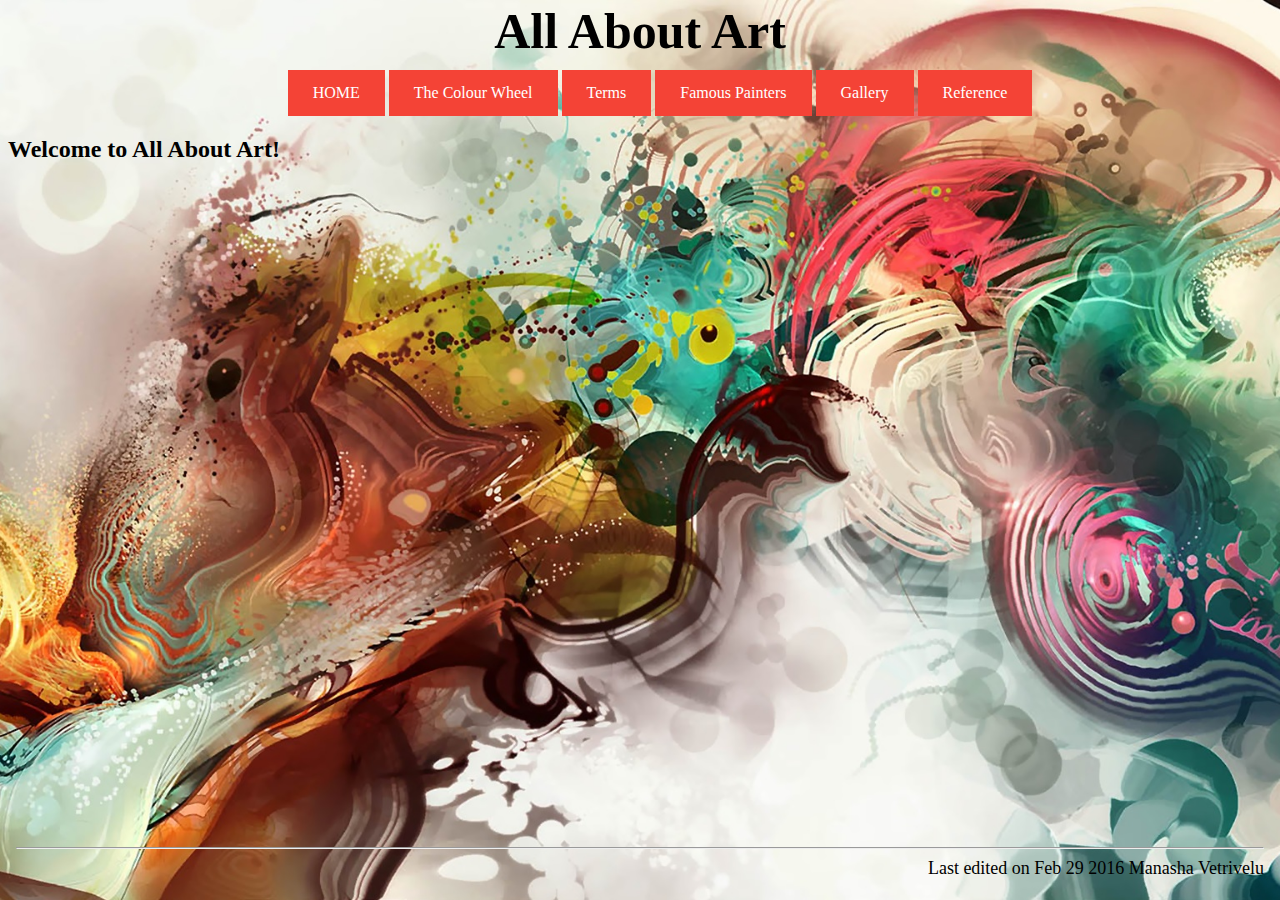
<file: index.html>
<!doctype html>
<html>
   <head>
		<meta charset="UTF-8">
		<link rel="stylesheet" href="home_page.css" type="text/css">
		<title>Home</title>
   </head>
   <body>
		<h1>All About Art</h1>
		<ul>		
			<li><a href="index.html" target="_self" >HOME</a></li>
			<li><a href="theColourWheel.html" target="_self" >The Colour Wheel</a></li>
			<li><a href="terms.html" target="_self" >Terms</a></li>
			<li><a href="famousPainters.html" target="_self" >Famous Painters</a></li>
			<li><a href="gallery.html"  target="_self">Gallery </a></li>
			<li><a href="reference.html" target="_self">Reference</a></li>
		</ul>
		<h2> Welcome to All About Art!</h2> 
		<footer>
		<hr>
		Last edited on Feb 29 2016 Manasha Vetrivelu
		</footer>
		
  </body>
</html>
</file>
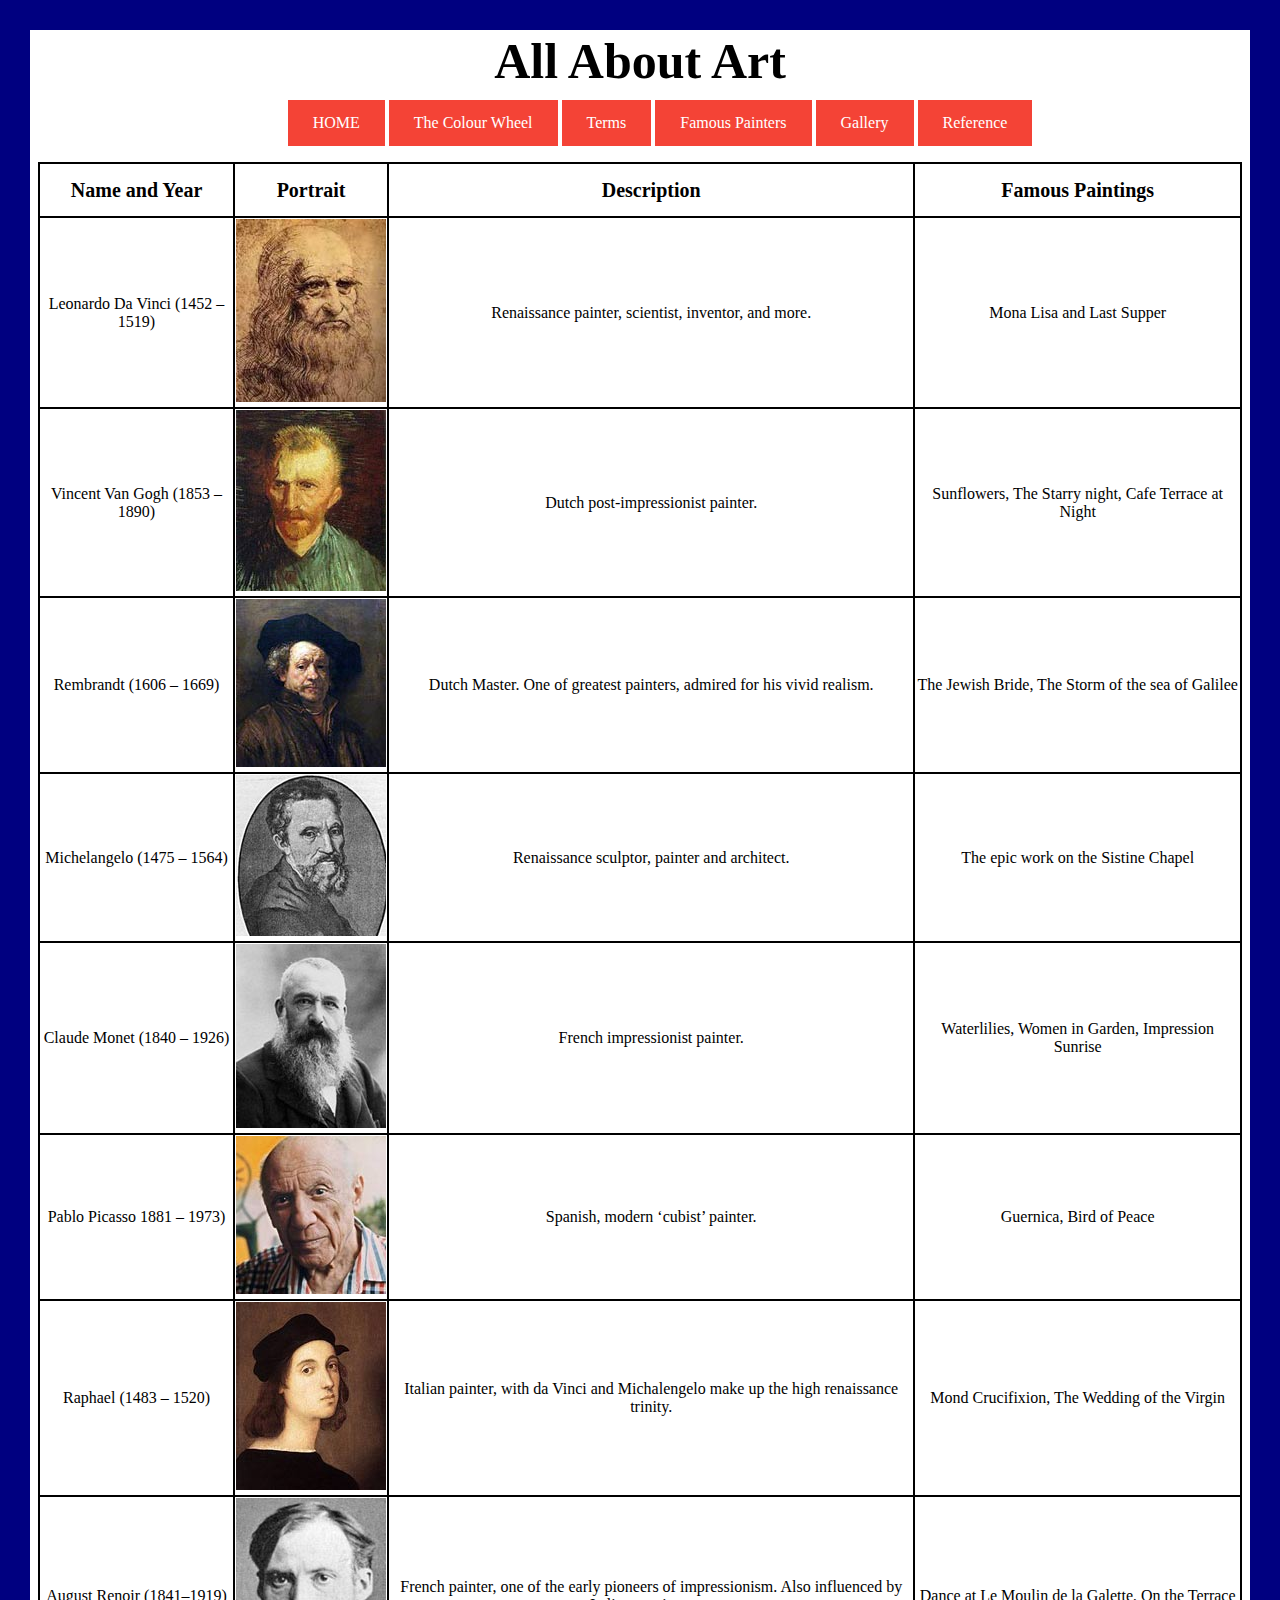
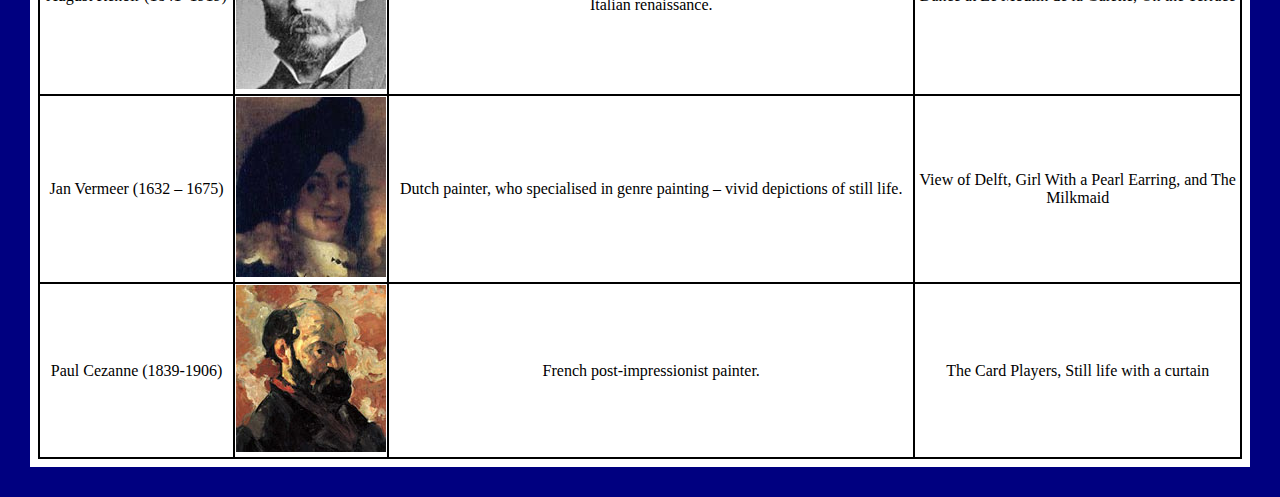
<file: famousPainters.html>
<!doctype html>
<html>
   <head>
		<meta charset="UTF-8">
		<link rel="stylesheet" href="famous_painters.css" type="text/css">
		<title>Famous Painters</title>
   </head>
   <body>
		<h1>All About Art</h1>
		<ul>		
			<li><a href="index.html" target="_self" >HOME</a></li>
			<li><a href="theColourWheel.html" target="_self" >The Colour Wheel</a></li>
			<li><a href="terms.html" target="_self" >Terms</a></li>
			<li><a href="famousPainters.html" target="_self" >Famous Painters</a></li>
			<li><a href="gallery.html"  target="_self">Gallery </a></li>
			<li><a href="reference.html" target="_self">Reference</a></li>
		</ul>
		<table>
			<tr>
				<th>Name and Year</th>
				<th> Portrait </th>
				<th> Description </th>
				<th> Famous Paintings </th>
			</tr>
			<tr>
				<td>Leonardo Da Vinci (1452 – 1519) </td>
				<td><img src="images/leonardo_da_vinci.jpg" alt= "Leonardo Da Vinci"></td>
				<td> Renaissance painter, scientist, inventor, and more.</td>
				<td>Mona Lisa and Last Supper </td>
			</tr>
			<tr>
				<td>Vincent Van Gogh (1853 – 1890)</td>
				<td><img src="images/Van_Gogh.jpg" alt= "Vincent Van Gogh"></td>
				<td>Dutch post-impressionist painter. </td>
				<td> Sunflowers, The Starry night, Cafe Terrace at Night</td>
			</tr>
			<tr>
				<td>Rembrandt (1606 – 1669)</td>
				<td><img src="images/Rembrandt.jpg" alt= "Rembrandt"> </td>
				<td> Dutch Master. One of greatest painters, admired for his vivid realism.</td>
				<td>The Jewish Bride, The Storm of the sea of Galilee </td>
			</tr>
			<tr>
				<td> Michelangelo (1475 – 1564)</td>
				<td> <img src="images/Michelangelo.jpg" alt= "Michelangelo"></td>
				<td>Renaissance sculptor, painter and architect.  </td>
				<td>The epic work on the Sistine Chapel </td>
			</tr>
			<tr>
				<td>Claude Monet (1840 – 1926) </td>
				<td> <img src="images/Claude_Monet.jpg" alt= "Claude Monet"></td>
				<td> French impressionist painter.</td>
				<td> Waterlilies, Women in Garden, Impression Sunrise</td>
			</tr>
			<tr>
				<td>Pablo Picasso 1881 – 1973) </td>
				<td> <img src="images/picasso.jpg" alt= "Pablo Picasso"></td>
				<td>Spanish, modern ‘cubist’ painter. </td>
				<td> Guernica, Bird of Peace</td>
			</tr>
			<tr>
				<td>Raphael (1483 – 1520) </td>
				<td> <img src="images/raphael.jpg" alt= "Raphael"></td>
				<td>Italian painter, with da Vinci and Michalengelo make up the high renaissance trinity. </td>
				<td> Mond Crucifixion, The Wedding of the Virgin</td>
			</tr>
			<tr>
				<td>August Renoir (1841–1919) </td>
				<td> <img src="images/renoir.jpg" alt= "August Renoir"></td>
				<td>French painter, one of the early pioneers of impressionism. Also influenced by Italian renaissance. </td>
				<td> Dance at Le Moulin de la Galette, On the Terrace</td>
			</tr>
			<tr>
				<td> Jan Vermeer (1632 – 1675)</td>
				<td> <img src="images/jan_vermeer.jpg" alt= "Jan Vermeer"></td>
				<td> Dutch painter, who specialised in genre painting – vivid depictions of still life.</td>
				<td> View of Delft, Girl With a Pearl Earring, and The Milkmaid</td>
			</tr>
			<tr>
				<td> Paul Cezanne (1839-1906)</td>
				<td> <img src="images/Cezanne.jpg" alt= "Paul Cezanne "></td>
				<td>French post-impressionist painter. </td>
				<td> The Card Players, Still life with a curtain</td>
			</tr>
		</table>
	</body>
</html>
</file>
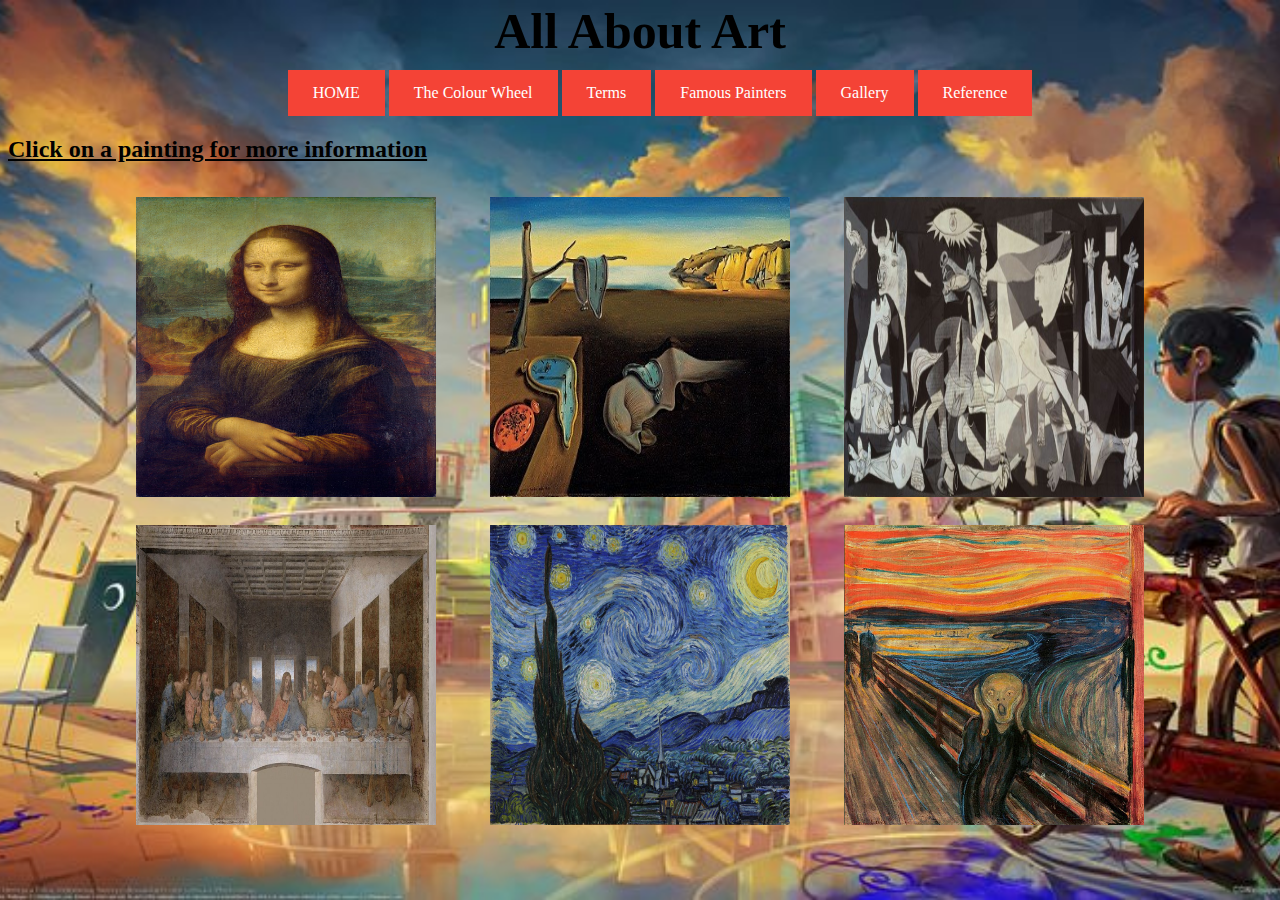
<file: gallery.html>
<!doctype html>
<html>
   <head>
		<meta charset="UTF-8">
		<link rel="stylesheet" href="gallery.css" type="text/css">
		<title>Gallery</title>
   </head>
   <body>
		<h1>All About Art</h1>
		<ul>		
			<li><a href="index.html" target="_self" >HOME</a></li>
			<li><a href="theColourWheel.html" target="_self" >The Colour Wheel</a></li>
			<li><a href="terms.html" target="_self" >Terms</a></li>
			<li><a href="famousPainters.html" target="_self" >Famous Painters</a></li>
			<li><a href="gallery.html"  target="_self">Gallery </a></li>
			<li><a href="reference.html" target="_self">Reference</a></li>
		</ul>
		<h2> Click on a painting for more information </h2>
		<p> <a href="http://www.louvre.fr/en/oeuvre-notices/mona-lisa-portrait-lisa-gherardini-wife-francesco-del-giocondo" target="_blank" class="highlight">
			<img src="images/Mona_Lisa.jpg " alt="Mona Lisa" > </a>
			<a href="http://legomenon.com/salvador-dali-persistence-of-memory-melting-clocks-meaning.html" target= "_blank" class="highlight">
			<img src=" images/The_Persistence_of_Memory.jpg" alt=" The persistance of memory"></a>
			<a href= " http://www.pablopicasso.org/guernica.jsp" target= "_blank" class="highlight">
			<img src="images/Guernica_Picasso.jpg" alt="guernica"></a>
			<a href="http://www.bibliotecapleyades.net/davi/project/history.html" target= "_blank" class="highlight">
			<img src="images/the_last_supper.jpg " alt="The last supper" ></a>
			<a href="http://www.vangoghgallery.com/painting/starry-night.html" target= "_blank" class="highlight">
			<img src="images/Starry_Night.jpg" alt="Starry Night"></a>
			<a href=" https://www.khanacademy.org/humanities/becoming-modern/symbolism/a/munch-the-scream" target= "_blank" class="highlight">
			<img src=" images/The_Scream.jpg" alt=" The Scream"></a>
		</p>
	</body>
</html>
</file>
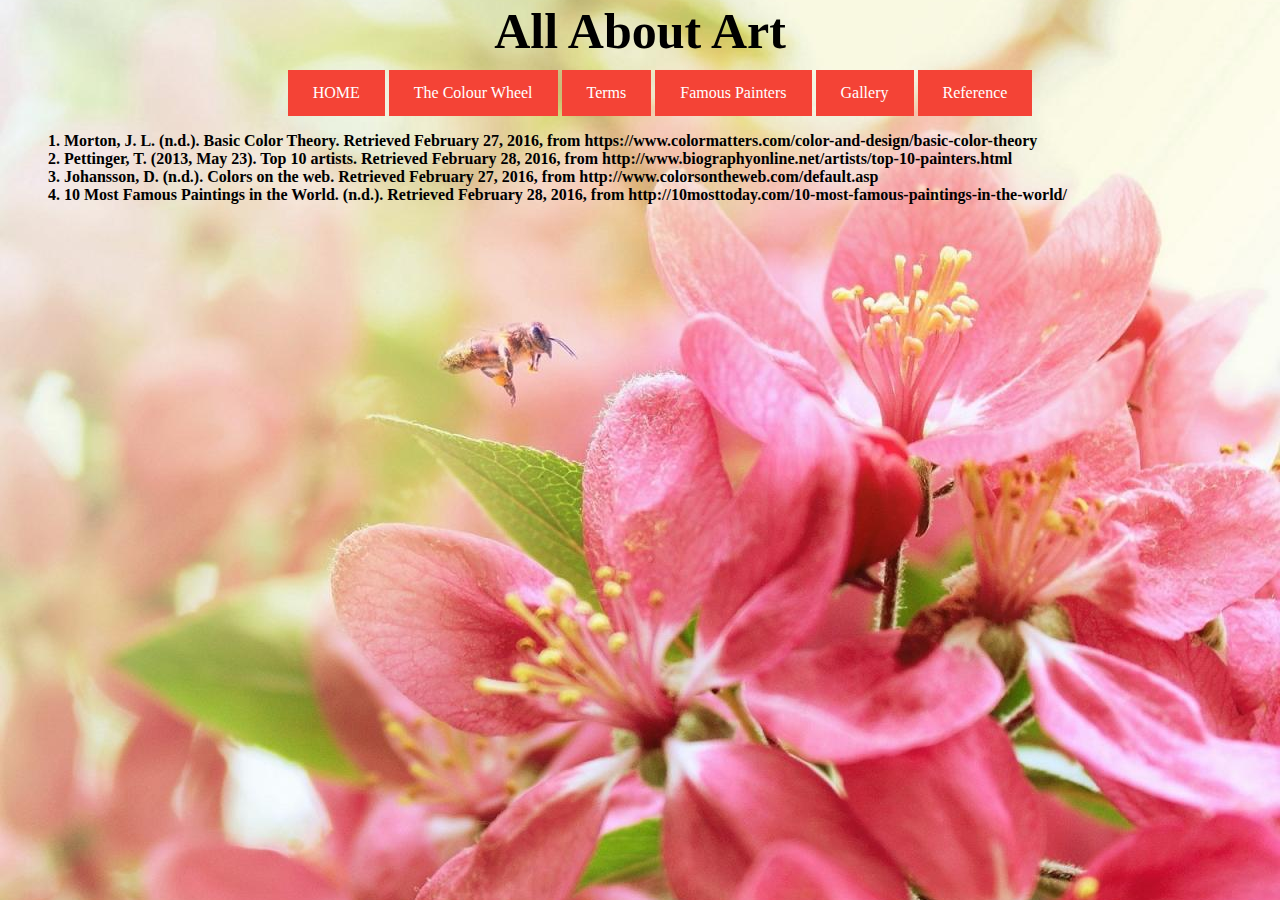
<file: reference.html>
<!doctype html>
<html>
   <head>
		<meta charset="UTF-8">
		<link rel="stylesheet" href="reference.css" type="text/css">
		<title>Reference</title>
   </head>
   <body>
		<h1>All About Art</h1>
		<ul>		
			<li><a href="index.html" target="_self" >HOME</a></li>
			<li><a href="theColourWheel.html" target="_self" >The Colour Wheel</a></li>
			<li><a href="terms.html" target="_self" >Terms</a></li>
			<li><a href="famousPainters.html" target="_self" >Famous Painters</a></li>
			<li><a href="gallery.html"  target="_self">Gallery </a></li>
			<li><a href="reference.html" target="_self">Reference</a></li>
		</ul>
		<ol>
			<li class="highlight">Morton, J. L. (n.d.). Basic Color Theory. Retrieved February 27, 2016, from https://www.colormatters.com/color-and-design/basic-color-theory </li>
			<li class="highlight"> Pettinger, T. (2013, May 23). Top 10 artists. Retrieved February 28, 2016, from http://www.biographyonline.net/artists/top-10-painters.html </li>
			<li class="highlight">Johansson, D. (n.d.). Colors on the web. Retrieved February 27, 2016, from http://www.colorsontheweb.com/default.asp </li>
			<li class="highlight"> 10 Most Famous Paintings in the World. (n.d.). Retrieved February 28, 2016, from http://10mosttoday.com/10-most-famous-paintings-in-the-world/ </li>
		</ol>
  </body>
</html>
</file>
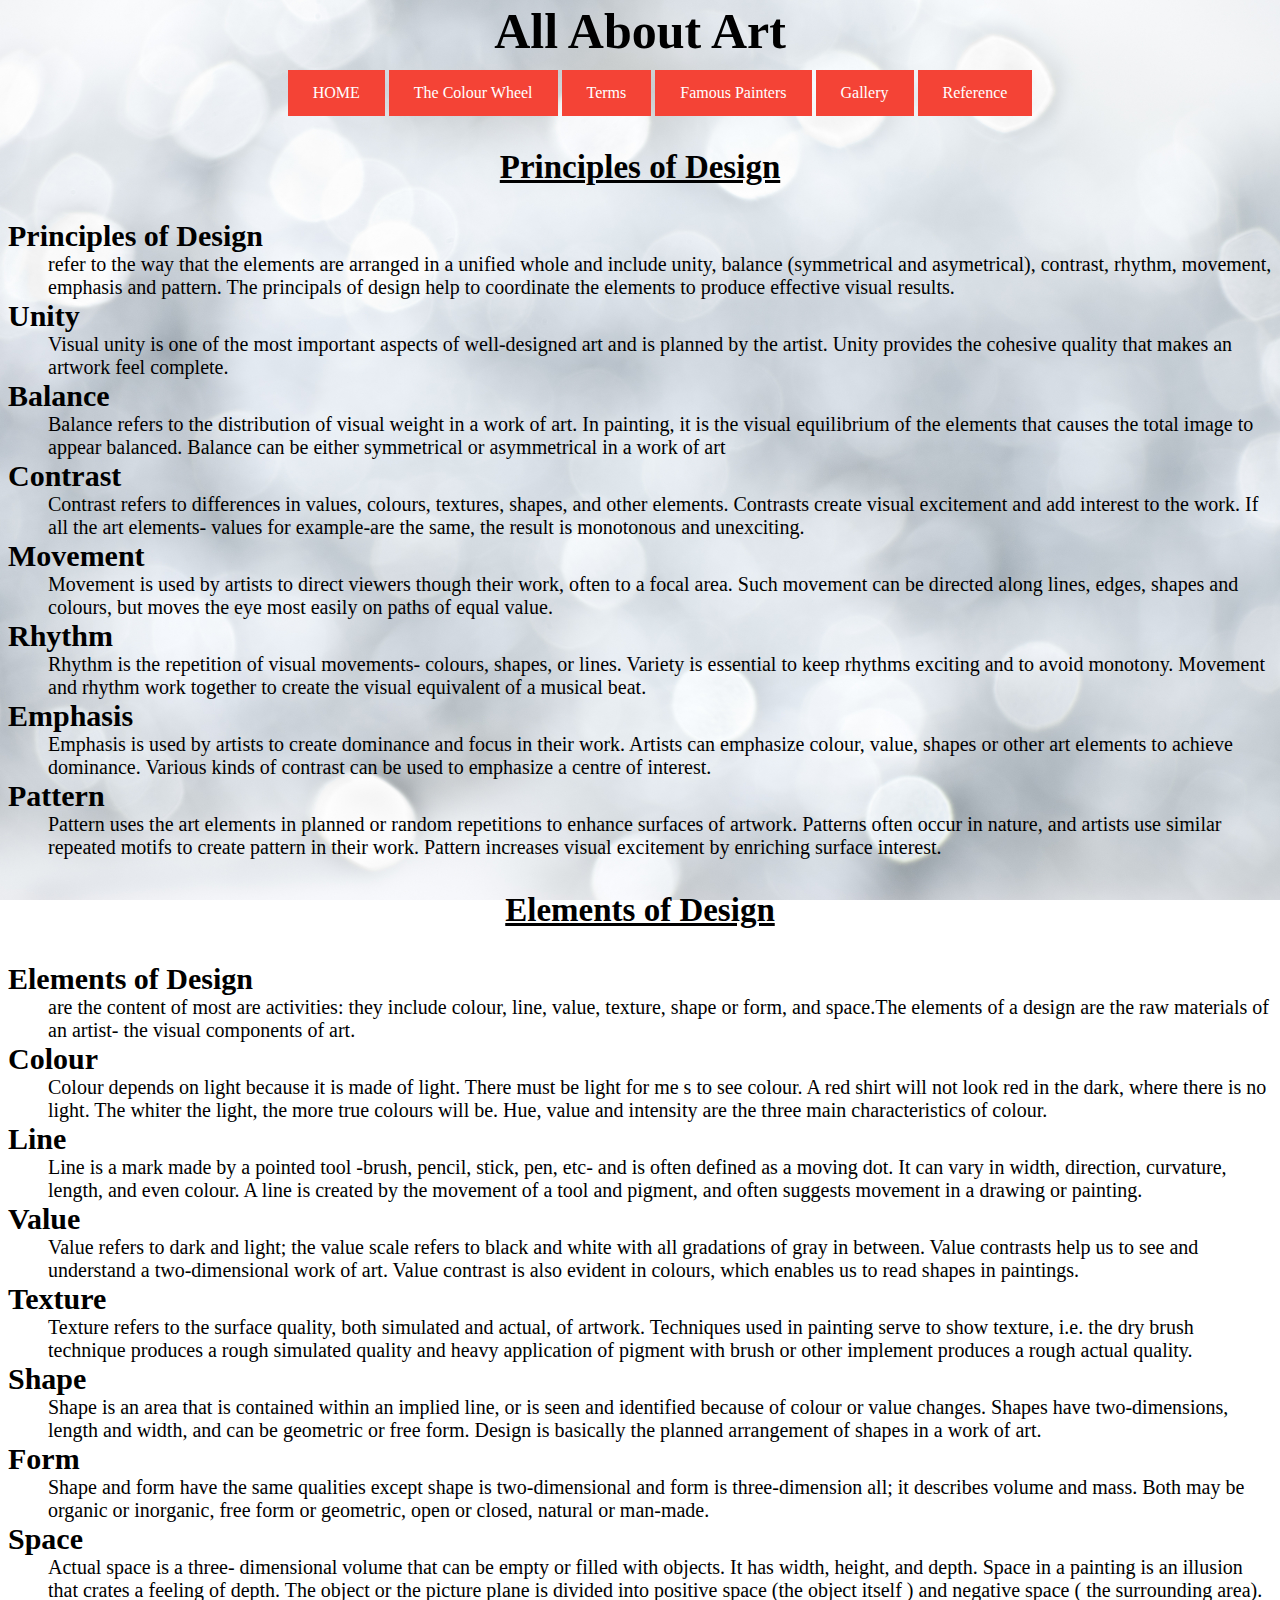
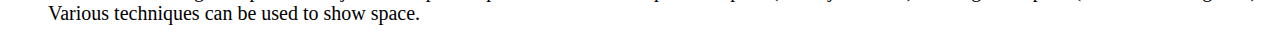
<file: terms.html>
<!doctype html>
<html>
   <head>
		<meta charset="UTF-8">
		<link rel="stylesheet" href="terms.css" type="text/css">
		<title>Terms</title>
   </head>
   <body>
		<h1>All About Art</h1>
		<ul>		
			<li><a href="index.html" target="_self" >HOME</a></li>
			<li><a href="theColourWheel.html" target="_self" >The Colour Wheel</a></li>
			<li><a href="terms.html" target="_self" >Terms</a></li>
			<li><a href="famousPainters.html" target="_self" >Famous Painters</a></li>
			<li><a href="gallery.html"  target="_self">Gallery </a></li>
			<li><a href="reference.html" target="_self">Reference</a></li>
		</ul>
		<h3> Principles of Design</h3>
		<dl>
			<dt> Principles of Design </dt>
				<dd>refer to the way that the elements are arranged in a unified whole and include unity, balance (symmetrical and asymetrical), contrast, rhythm, movement, emphasis and pattern. The principals of design help to coordinate the elements to produce effective visual results.</dd>
			<dt>Unity</dt>
				<dd> Visual unity is one of the most important aspects of well-designed art and is planned by the artist. Unity provides the cohesive quality that makes an artwork feel complete. </dd>
			<dt>Balance </dt>
				<dd>Balance refers to the distribution of visual weight in a work of art. In painting, it is the visual equilibrium of the elements that causes the total image to appear balanced. Balance can be either symmetrical or asymmetrical in a work of art </dd> 
			<dt>Contrast </dt>
				<dd> Contrast refers to differences in values, colours, textures, shapes, and other elements. Contrasts create visual excitement and add interest to the work. If all the art elements- values for example-are the same, the result is monotonous and unexciting.
			<dt>Movement </dt>
				<dd> Movement is used by artists to direct viewers though their work, often to a focal area. Such movement can be directed along lines, edges, shapes and colours, but moves the eye most easily on paths of equal value. </dd>
			<dt> Rhythm</dt>
				<dd> Rhythm is the repetition of visual movements- colours, shapes, or lines. Variety is essential to keep rhythms exciting and to avoid monotony. Movement and rhythm work together to create the visual equivalent of a musical beat.</dd>
			<dt> Emphasis</dt>
				<dd>Emphasis is used by artists to create dominance and focus in their work. Artists can emphasize colour, value, shapes or other art elements to achieve dominance. Various kinds of contrast can be used to emphasize a centre of interest. </dd>
			<dt> Pattern</dt>
				<dd>Pattern uses the art elements in planned or random repetitions to enhance surfaces of artwork. Patterns often occur in nature, and artists use similar repeated motifs to create pattern in their work. Pattern increases visual excitement by enriching surface interest.</dd>
		</dl>
		<h3> Elements of Design </h3>
		<dl>
			<dt>Elements of Design </dt>
				<dd> are the content of most are activities: they include colour, line, value, texture, shape or form, and space.The elements of a design are the raw materials of an artist- the visual components of art.</dd>
			<dt> Colour</dt>
				<dd> Colour depends on light because it is made of light. There must be light for me s to see colour. A red shirt will not look red in the dark, where there is no light. The whiter the light, the more true colours will be. 
			Hue, value and intensity are the three main characteristics of colour.</dd>
			<dt> Line</dt>
			<dd> Line is a mark made by a pointed tool -brush, pencil, stick, pen, etc- and is often defined as a moving dot. 
			It can vary in width, direction, curvature, length, and even colour. A line is created by the movement of a tool and 
			pigment, and often suggests movement in a drawing or painting.</dd>
			<dt> Value</dt>
			<dd>Value refers to dark and light; the value scale refers to black and white with all gradations of gray in between. 
			Value contrasts help us to see and understand a two-dimensional work of art. Value contrast is also evident in colours, 
			which enables us to read shapes in paintings. </dd>
			<dt> Texture</dt>
			<dd> Texture refers to the surface quality, both simulated and actual, of artwork. Techniques used in painting serve to 
			show texture, i.e. the dry brush technique produces a rough simulated quality and heavy application of pigment with brush 
			or other implement produces a rough actual quality.</dd>
			<dt>Shape </dt>
			<dd> Shape is an area that is contained within an implied line, or is seen and identified because of colour or value changes. 
			Shapes have two-dimensions, length and width, and can be geometric or free form. Design is basically the planned arrangement 
			of shapes in a work of art.</dd>
			<dt> Form</dt>
			<dd> Shape and form have the same qualities except shape is two-dimensional and form is three-dimension all; 
			it describes volume and mass. Both may be organic or inorganic, free form or geometric, open or closed, natural or man-made.</dd>
			<dt> Space</dt>
			<dd>Actual space is a three- dimensional volume that can be empty or filled with objects. It has width, height, and depth. 
			Space in a painting is an illusion that crates a feeling of depth. The object or the picture plane is divided into positive space 
			(the object itself ) and negative space ( the surrounding area). Various techniques can be used to show space.</dd>
		</dl>
		
  </body>
</html>
</file>
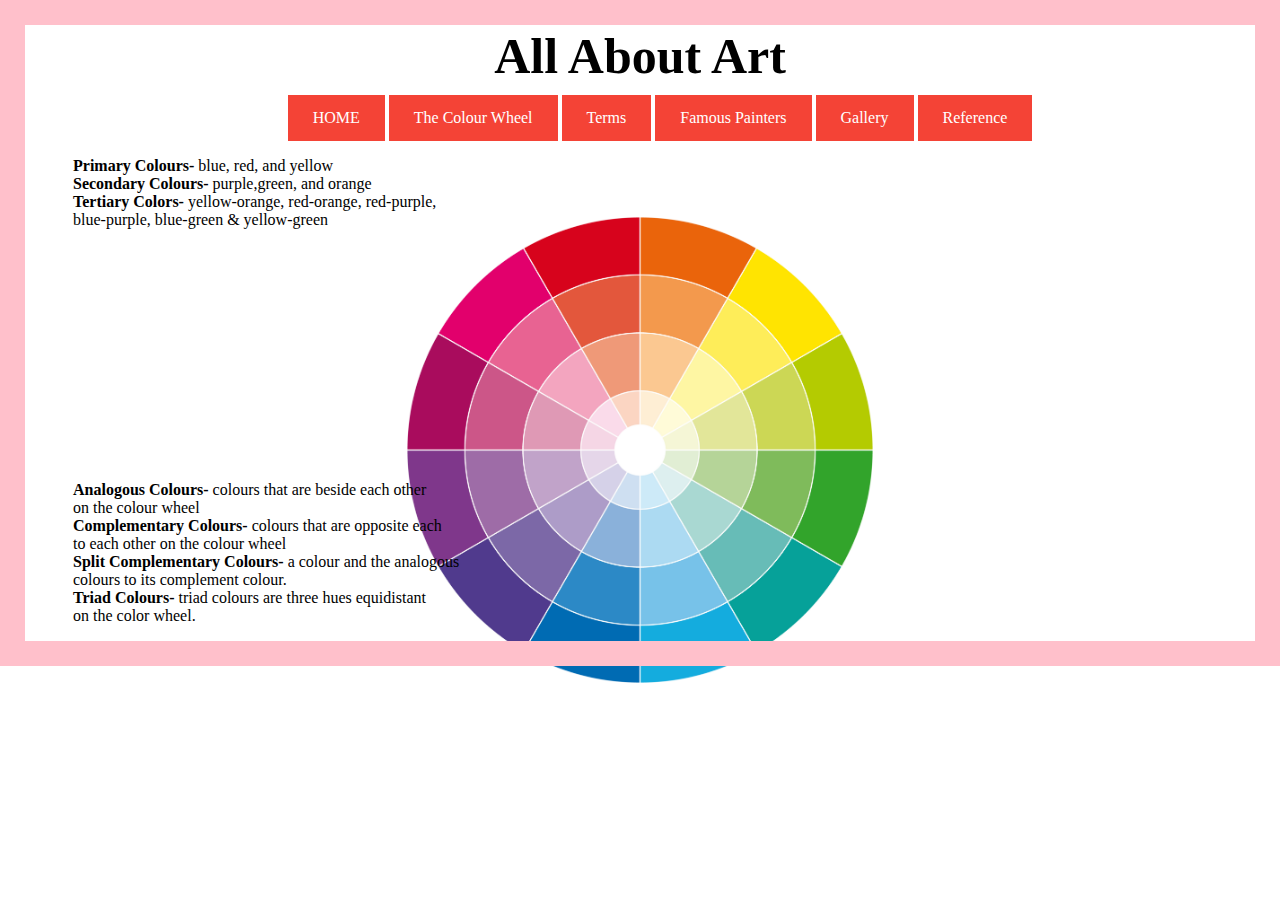
<file: theColourWheel.html>
<!doctype html>
<html>
   <head>
		<meta charset="UTF-8">
		<link rel="stylesheet" href="colour_wheel.css" type="text/css">
		<title>Colour Wheel</title>
   </head>
   <body>
		<h1>All About Art</h1>
		<ul class="highlight">		
			<li><a href="index.html" target="_self" >HOME</a></li>
			<li><a href="theColourWheel.html" target="_self" >The Colour Wheel</a></li>
			<li><a href="terms.html" target="_self" >Terms</a></li>
			<li><a href="famousPainters.html" target="_self" >Famous Painters</a></li>
			<li><a href="gallery.html"  target="_self">Gallery </a></li>
			<li><a href="reference.html" target="_self">Reference</a></li>
		</ul>
		<ul>
			<li class="highlight"> <b> Primary Colours- </b> blue, red, and yellow </li>
			<li class="highlight"> <b> Secondary Colours- </b> purple,green, and orange </li>
			<li class="highlight"> <b>Tertiary Colors- </b> yellow-orange, red-orange, red-purple, <br> blue-purple, blue-green & yellow-green </li>
			<li class="highlight"><br><br><br><br><br><br><br><br><br><br><br><br><br><br><b> Analogous Colours- </b> colours that are beside each other<br> on the colour wheel </li>
			<li class="highlight"> <b> Complementary Colours- </b> colours that are opposite each <br>to each other on the colour wheel </li>
			<li class="highlight"> <b> Split Complementary Colours- </b> a colour and the analogous<br> colours to its complement colour.</li>
			<li class="highlight"> <b>Triad Colours-</b> triad colours are three hues equidistant <br>on the color wheel.</li>
		</ul>
	</body>
</html>
</file>
<file: home_page.css>
h1
{
    margin: auto;
    width: 60%;
    padding: 10px;
    text-align:center;
	font-family: Copperplate, 'Copperplate Gothic Light', fantasy;
	font-size: 50px;
	font-style: normal;
	font-variant: normal;
	font-weight: bold;
	line-height: 26.4px;
}
li
{
	display: inline;
}
a:link, a:visited 
{
    background-color: #f44336;
    color: white;
    padding: 14px 25px;
    text-align: center;	
    text-decoration: none;
    display: inline-block;
}


a:hover, a:active 
{
    background-color: purple;
	
}
ul
{
	text-align: center;
}

html 
{ 
	background: url(images/abstract.jpg) no-repeat center center fixed; 
	background-size: cover;
}
footer
{
	position: absolute;
	text-align: right; 
	right: 0;
	left: 0;
	padding: 1rem;
	bottom: 5px;
	font-size: 18px;
	
}
</file>
<file: famous_painters.css>
h1
{
    margin: auto;
    width: 60%;
    padding: 10px;
    text-align:center;
	font-family: Copperplate, 'Copperplate Gothic Light', fantasy;
	font-size: 50px;
	font-style: normal;
	font-variant: normal;
	font-weight: bold;
	line-height: 26.4px;
}
a:link, a:visited 
{
    background-color: #f44336;
    color: white;
    padding: 14px 25px;
    text-align: center;	
    text-decoration: none;
    display: inline-block;
}
li
{
	display: inline;
}

a:hover, a:active 
{
    background-color: purple;
	
	
}
ul
{
	text-align: center;
}

table, td, th 
{
    border: 2px solid black;
    border-collapse: collapse;
	text-align: center;
}

th 
{
    height: 50px;
	font-size: 20px;
}
td
{
	font-size:16px;
}
 html
 { 	background-color: white;
    border: 30px solid navy;
 }
</file>
<file: gallery.css>
h1
{
    margin: auto;
    width: 60%;
    padding: 10px;
    text-align:center;
	font-family: Copperplate, 'Copperplate Gothic Light', fantasy;
	font-size: 50px;
	font-style: normal;
	font-variant: normal;
	font-weight: bold;
	line-height: 26.4px;
}
a:link, a:visited 
{
    background-color: #f44336;
    color: white;
    padding: 14px 25px;
    text-align: center;	
    text-decoration: none;
    display: inline-block;
}
li
{
	display: inline;
}

a:hover, a:active 
{
    background-color: purple;
	
	
}
ul
{
	text-align: center;
}

img,a.highlight
{
	width:300px;
	background-color:transparent;
	height:300px;
}
p
{
	text-align: center;
}

 html 
{ 
	background: url(images/artistic.jpg) no-repeat center center fixed; 
	background-size: cover;
}
h2
{
	text-decoration:underline;
}
</file>
<file: reference.css>
h1
{
    margin: auto;
    width: 60%;
    padding: 10px;
    text-align:center;
	font-family: Copperplate, 'Copperplate Gothic Light', fantasy;
	font-size: 50px;
	font-style: normal;
	font-variant: normal;
	font-weight: bold;
	line-height: 26.4px;
}
a:link, a:visited 
{
    background-color: #f44336;
    color: white;
    padding: 14px 25px;
    text-align: center;	
    text-decoration: none;
    display: inline-block;
}


a:hover, a:active 
{
    background-color: purple;
		
}

ul
{
	text-align: center;
}
li
{
	display: inline;
}
html 
{ 
	background: url(images/flowers1.jpg) no-repeat center center fixed; 
	background-size: cover;
}
li.highlight
{
	list-style-position:inside;
	display:list-item;
	font-weight:bold;
	
}
</file>
<file: terms.css>
h1
{
    margin: auto;
    width: 60%;
    padding: 10px;
    text-align:center;
	font-family: Copperplate, 'Copperplate Gothic Light', fantasy;
	font-size: 50px;
	font-style: normal;
	font-variant: normal;
	font-weight: bold;
	line-height: 26.4px;
}
a:link, a:visited 
{
    background-color: #f44336;
    color: white;
    padding: 14px 25px;
    text-align: center;	
    text-decoration: none;
    display: inline-block;
}


a:hover, a:active 
{
    background-color: purple;
	
	
}
ul
{
	text-align: center;
}
h3
{
	text-decoration: underline;
	text-align: center;
	font-family: TimesNewRoman, 'Times New Roman', Times, Baskerville, Georgia, serif;
	font-size: 33px;
}
dt
{
	font-weight: bold;
	font-size:30px;
}
dd
{
	font-size: 20px;
}
html 
{ 
	background: url(images/purple_dots.jpg) no-repeat center center fixed; 
	background-size: cover;
}
li
{
	display: inline;
}
</file>
<file: colour_wheel.css>
h1
{
    margin: auto;
    width: 60%;
    padding: 10px;
    text-align:center;
	font-family: Copperplate, 'Copperplate Gothic Light', fantasy;
	font-size: 50px;
	font-style: normal;
	font-variant: normal;
	font-weight: bold;
	line-height: 26.4px;
}
a:link, a:visited 
{
    background-color: #f44336;
    color: white;
    padding: 14px 25px;
    text-align: center;	
    text-decoration: none;
    display: inline-block;
}
li
{
	display: inline;
}

a:hover, a:active 
{
    background-color: purple;
	
	
}
ul
{
	text-align: left;
}
ul.highlight
{
	text-align: center;
}
html 
{ 
	background: url(images/colour_wheel.jpg); 
	background-repeat: no-repeat;
    background-attachment: fixed;
    background-position: center;
	background-size: 500px 500px;
	border: 25px solid pink;
}
li.highlight
{
	text-align: left;
	display:block;
}
</file>
